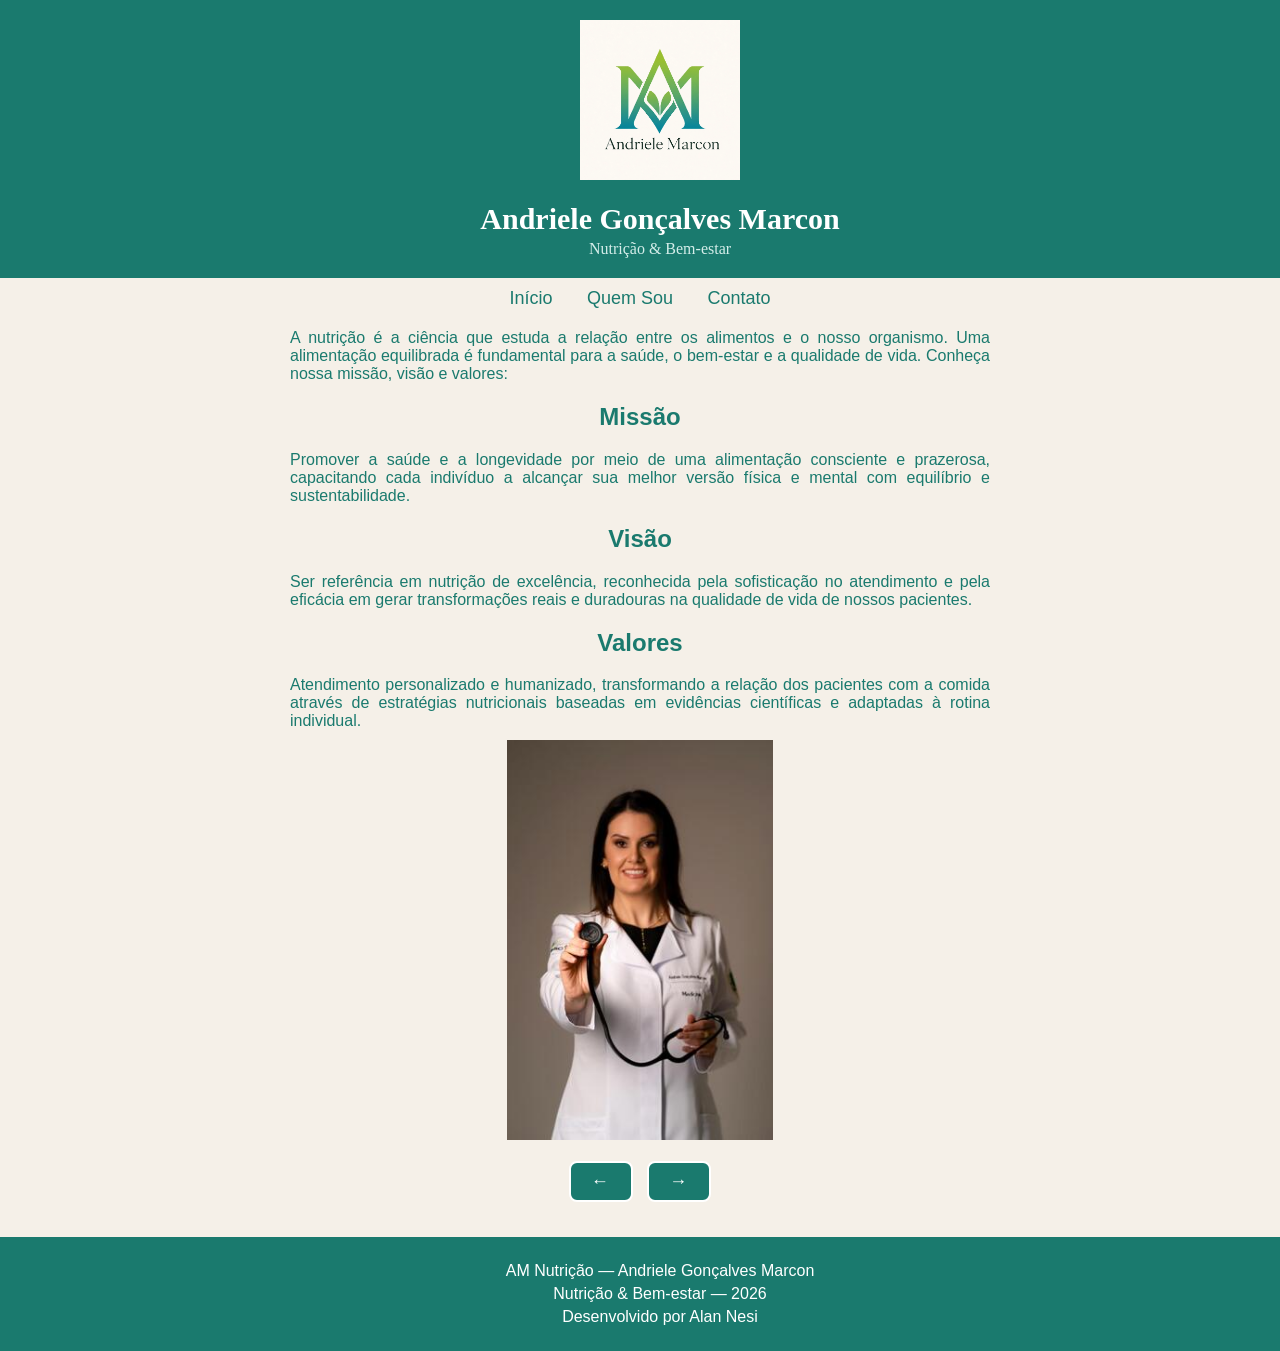
<file: index.html>
<!doctype html>
<html lang="pt-BR">
	<head>
		<meta charset="utf-8">
		<link rel="icon" type="image/png" href="img/logo com nome.png">
		<title>AM Nutrição - Andriele Marcon</title>
		<link href="css/estilo.css" rel="stylesheet" type="text/css">
		<script type="text/javascript" defer src="js/acao.js"></script>
	</head>
	<body>

		<header>
			<img id="logo" src="img/logo com nome.png" alt="AM Nutrição - Andriele Marcon">
			<h1>Andriele Gonçalves Marcon</h1>
			<p>Nutrição & Bem-estar</p>
		</header>
		<section class="menu">
			<a href="index.html">Início</a>
			<a href="quemsou.html">Quem Sou</a>
			<a href="contato.html">Contato</a>
		</section>

		<section>
			<p>A nutrição é a ciência que estuda a relação entre os alimentos e o nosso organismo. Uma alimentação equilibrada é fundamental para a saúde, o bem-estar e a qualidade de vida. Conheça nossa missão, visão e valores:</p>
    <h2>Missão</h2>
    <p>Promover a saúde e a longevidade por meio de uma alimentação consciente e prazerosa, capacitando cada indivíduo a alcançar sua melhor versão física e mental com equilíbrio e sustentabilidade.</p>

    <h2>Visão</h2>
    <p>Ser referência em nutrição de excelência, reconhecida pela sofisticação no atendimento e pela eficácia em gerar transformações reais e duradouras na qualidade de vida de nossos pacientes.</p>

    <h2>Valores</h2>
    <p>Atendimento personalizado e humanizado, transformando a relação dos pacientes com a comida através de estratégias nutricionais baseadas em evidências científicas e adaptadas à rotina individual.</p>
		</section>
		
		<section class="carrossel">
			<img id="moldura" src="img/foto1.png" alt="Foto do Nutricionista">
		</section>

		<section class="grupoBotao">
			<button id="btnVoltar" class="botao">&#8592;</button>
			<button id="btnAvancar" class="botao">&#8594;</button>
		</section>
			<footer>
				<p>AM Nutrição — Andriele Gonçalves Marcon</p>
				<p>Nutrição & Bem-estar — 2026</p>
				<p>Desenvolvido por Alan Nesi</p>
			</footer>
	</body>
</html>
</file>
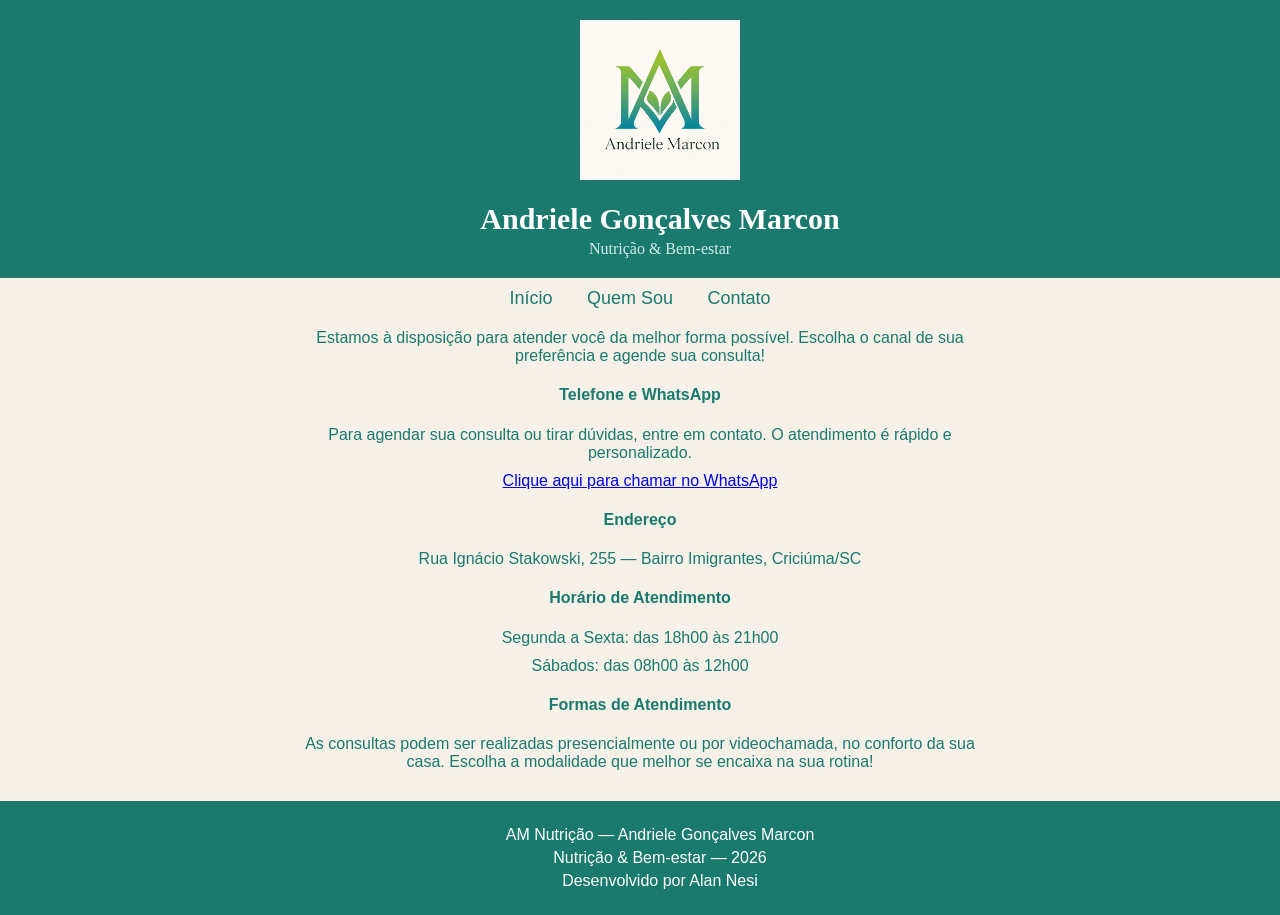
<file: contato.html>
<!doctype html>
<html lang="pt-BR">
	<head>
		<meta charset="utf-8">
		<link rel="icon" type="image/png" href="img/logo com nome.png">
		<title>Contato - AM Nutrição</title>
		<link href="css/estilo.css" rel="stylesheet" type="text/css">
	</head>
	<body>

		<header>
			<img id="logo" src="img/logo com nome.png" alt="AM Nutrição - Andriele Marcon">
			<h1>Andriele Gonçalves Marcon</h1>
			<p>Nutrição & Bem-estar</p>
		</header>

		<section class="menu">
			<a href="index.html">Início</a>
			<a href="quemsou.html">Quem Sou</a>
			<a href="contato.html">Contato</a>
		</section>
		<section id="contato">

			<p>Estamos à disposição para atender você da melhor forma possível. Escolha o canal de sua preferência e agende sua consulta!</p>

			<h4>Telefone e WhatsApp</h4>
			<p>Para agendar sua consulta ou tirar dúvidas, entre em contato. O atendimento é rápido e personalizado.</p>
			<p><a href="https://wa.me/5548996035798?text=Olá%20Andriele!%20Gostaria%20de%20agendar%20uma%20consulta." target="_blank">Clique aqui para chamar no WhatsApp</a></p>

			<h4>Endereço</h4>
			<p>Rua Ignácio Stakowski, 255 — Bairro Imigrantes, Criciúma/SC</p>

			<h4>Horário de Atendimento</h4>
			<p>Segunda a Sexta: das 18h00 às 21h00</p>
			<p>Sábados: das 08h00 às 12h00</p>

			<h4>Formas de Atendimento</h4>
			<p>As consultas podem ser realizadas presencialmente ou por videochamada, no conforto da sua casa. Escolha a modalidade que melhor se encaixa na sua rotina!</p>
		</section>
			<footer>
				<p>AM Nutrição — Andriele Gonçalves Marcon</p>
				<p>Nutrição & Bem-estar — 2026</p>
				<p>Desenvolvido por Alan Nesi</p>
			</footer>
	</body>
</html>
</file>
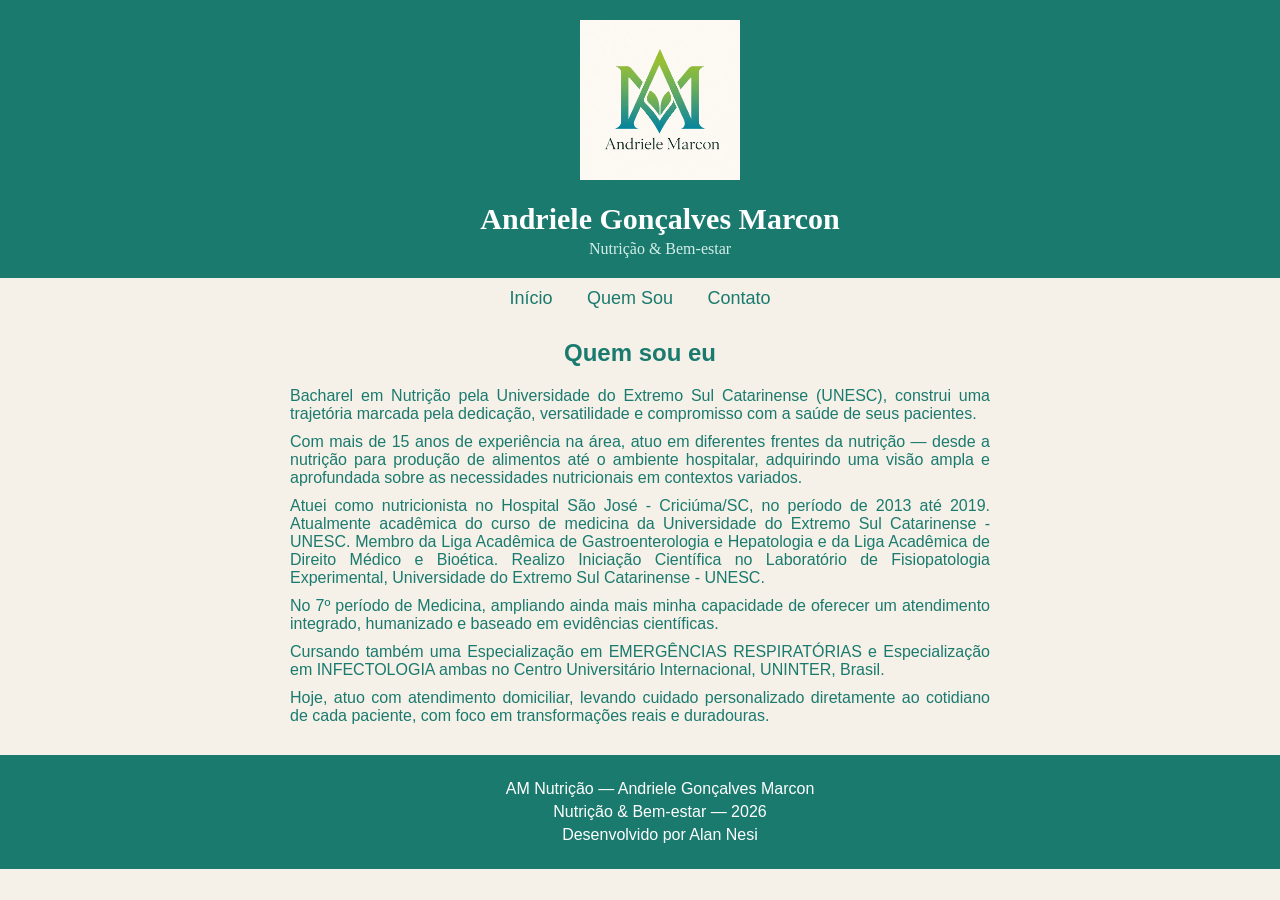
<file: quemsou.html>
<!doctype html>
<html lang="pt-BR">
	<head>
		<meta charset="utf-8">
		<link rel="icon" type="image/png" href="img/logo com nome.png">
		<title>Quem Somos - AM Nutrição</title>
		<link href="css/estilo.css" rel="stylesheet" type="text/css">
	</head>
	<body>

		<header>
			<img id="logo" src="img/logo com nome.png" alt="AM Nutrição - Andriele Marcon">
			<h1>Andriele Gonçalves Marcon</h1>
			<p>Nutrição & Bem-estar</p>
		</header>

		<section class="menu">
			<a href="index.html">Início</a>
			<a href="quemsou.html">Quem Sou</a>
			<a href="contato.html">Contato</a>
		</section>

		<section>
			<h2>Quem sou eu</h2>

			<p>Bacharel em Nutrição pela Universidade do Extremo Sul Catarinense (UNESC), construi uma trajetória marcada pela dedicação, versatilidade e compromisso com a saúde de seus pacientes.</p>

			<p>Com mais de 15 anos de experiência na área, atuo em diferentes frentes da nutrição — desde a nutrição para produção de alimentos até o ambiente hospitalar, adquirindo uma visão ampla e aprofundada sobre as necessidades nutricionais em contextos variados.</p>

			<p>Atuei como nutricionista no Hospital São José - Criciúma/SC, no período de 2013 até 2019. Atualmente acadêmica do curso de medicina da Universidade do Extremo Sul Catarinense - UNESC. Membro da Liga Acadêmica de Gastroenterologia e Hepatologia e da Liga Acadêmica de Direito Médico e Bioética. Realizo Iniciação Científica no Laboratório de Fisiopatologia Experimental, Universidade do Extremo Sul Catarinense - UNESC.</p>
			
			<p>No 7º período de Medicina, ampliando ainda mais minha capacidade de oferecer um atendimento integrado, humanizado e baseado em evidências científicas.</p>
			
			<p>Cursando também uma Especialização em EMERGÊNCIAS RESPIRATÓRIAS e Especialização em INFECTOLOGIA ambas no Centro Universitário Internacional, UNINTER, Brasil.</p>

			<p>Hoje, atuo com atendimento domiciliar, levando cuidado personalizado diretamente ao cotidiano de cada paciente, com foco em transformações reais e duradouras.</p>

		</section>
			<footer>
				<p>AM Nutrição — Andriele Gonçalves Marcon</p>
				<p>Nutrição & Bem-estar — 2026</p>
				<p>Desenvolvido por Alan Nesi</p>
			</footer>
	</body>
</html>
</file>
<file: css/estilo.css>
@charset "utf-8"; /* Define que o arquivo usa acentos e caracteres especiais */

body {
	width: 100%; /* Ocupa toda a largura da tela */
	margin: 0; /* Sem espaço nas bordas */
	background: #F5F0E8; /* Cor de fundo creme */
	text-align: center; /* Todo texto centralizado */
	color: #1a7a6e	;
}

header {
	margin: 0 auto; /* Centraliza na tela */
	text-align: center; /* Texto centralizado */
	width: 100%; /* Ocupa ..% da largura */
	background: #1A7A6E; /* Cor de fundo verde */
	padding: 20px; /* Espaço interno de 20px */
	color: white; /* Texto branco */
}

#logo { /* # significa que é um id */
	width: 160px; /* Largura da imagem do logo */
	margin-bottom: 10px; /* Espaço abaixo da imagem */
}

h1 {
	font-family: Georgia, serif; /* Fonte Georgia */
	font-size: 30px; /* Tamanho da letra */
	color: white; /* Cor branca */
	margin: 8px 0 4px 0; /* Espaço: cima direita baixo esquerda */
}

header p { /* Parágrafo dentro do header */
	font-family: Georgia, serif; /* Fonte Georgia */
	font-size: 16px; /* Tamanho menor */
	color: #d4ede9; /* Verde claro */
	margin: 0; /* Sem espaço */
}

.grupoBotao { /* . significa que é uma classe */
	margin: 16px auto; /* Espaço e centralizado */
	text-align: center; /* Centralizado */
}

.botao {
	margin: 5px; /* Espaço externo */
	padding: 8px 20px; /* Espaço interno vertical e horizontal */
	background: #1A7A6E; /* Fundo verde */
	border-radius: 8px; /* Bordas arredondadas */
	text-align: center; /* Texto centralizado */
	font-family: Cambria, "Times New Roman", serif; /* Fonte */
	font-size: 18px; /* Tamanho da letra */
	cursor: pointer; /* Cursor vira mãozinha ao passar */
	letter-spacing: 2px; /* Espaço entre letras */
	color: white; /* Texto branco */
	border: 2px solid white; /* Sem borda, para por borda poe ex:border: 2px solid white; */
}

.botao:hover { /* Estilo quando passa o mouse no botão */
	background: #135f55; /* Verde mais escuro */
}

.carrossel {
	margin: 0 auto; /* Centraliza na tela */
	text-align: center; /* Centralizado */
	width: 40%; /* Largura de 40% da tela */
	height: 400px; /* Altura fixa */
	overflow: hidden; /* Esconde o que passar do tamanho */
	border-radius: 12px; /* Bordas arredondadas */
}

#moldura { /* A imagem do carrossel */
	width: 100%; /* Preenche toda a largura do carrossel */
	height: 100%; /* Preenche toda a altura do carrossel */
	object-fit: contain; /* Mostra a foto inteira sem cortar */
	border-radius: 12px; /* Bordas arredondadas */
	display: block; /* Remove espaço extra abaixo da imagem */
}

.menu {
	text-align: center; /* Centralizado */
	padding: 10px; /* Espaço interno */
}

.menu a { /* Links do menu */
	margin: 0 15px; /* Espaço entre os links */
	color: #1A7A6E; /* Cor verde */
	font-size: 18px; /* Tamanho da letra */
	text-decoration: none; /* Remove o sublinhado */
}

* { /* Aplica para tudo na página */
	font-family: Arial, sans-serif; /* Fonte Arial em todo o site */
}

section p { /* Parágrafos dentro das seções */
	text-align: justify; /* Texto justificado */
	max-width: 700px; /* Largura máxima */
	margin: 10px auto; /* Centralizado com espaço */
	
}

#contato p {
    text-align: center;
}

section h2 {
	text-align: center; /* Títulos centralizados */
}

.menu a:hover { /* Quando passa o mouse no link do menu */
	text-decoration: underline; /* Aparece sublinhado */
}

section {
	text-align: center; /* Conteúdo das seções centralizado */
}

footer {
	text-align: center; /* Centralizado */
	width: 100%; /*Largura da faixa fundo*/
	background: #1A7A6E; /* Fundo verde igual ao header */
	color: white; /* Texto branco */
	padding: 20px; /* Espaço interno */
	margin-top: 30px; /* Espaço acima do footer */
}

footer p {
	margin: 5px auto; /* Espaço entre os parágrafos do footer */
	color: white; /* Texto branco */
}

@media (max-width: 600px) { /* Quando a tela for menor que 600px (celular) */

    header {
        width: 100%; /* Ocupa toda a largura */
    }

    .menu a {
        margin: 0 8px; /* Menos espaço entre os links */
        font-size: 15px; /* Letra menor */
    }

    .carrossel {
        width: 90%; /* Carrossel maior no celular */
        height: 300px; /* Altura menor */
    }

    footer {
    position: fixed;
    bottom: 0;
    left: 0;
    width: 100%;
    text-align: center;
    background: #1A7A6E;
    color: white;
    padding: 20px;
    }

    section p {
        max-width: 90%; /* Texto ocupa mais largura */
    }
}
</file>
